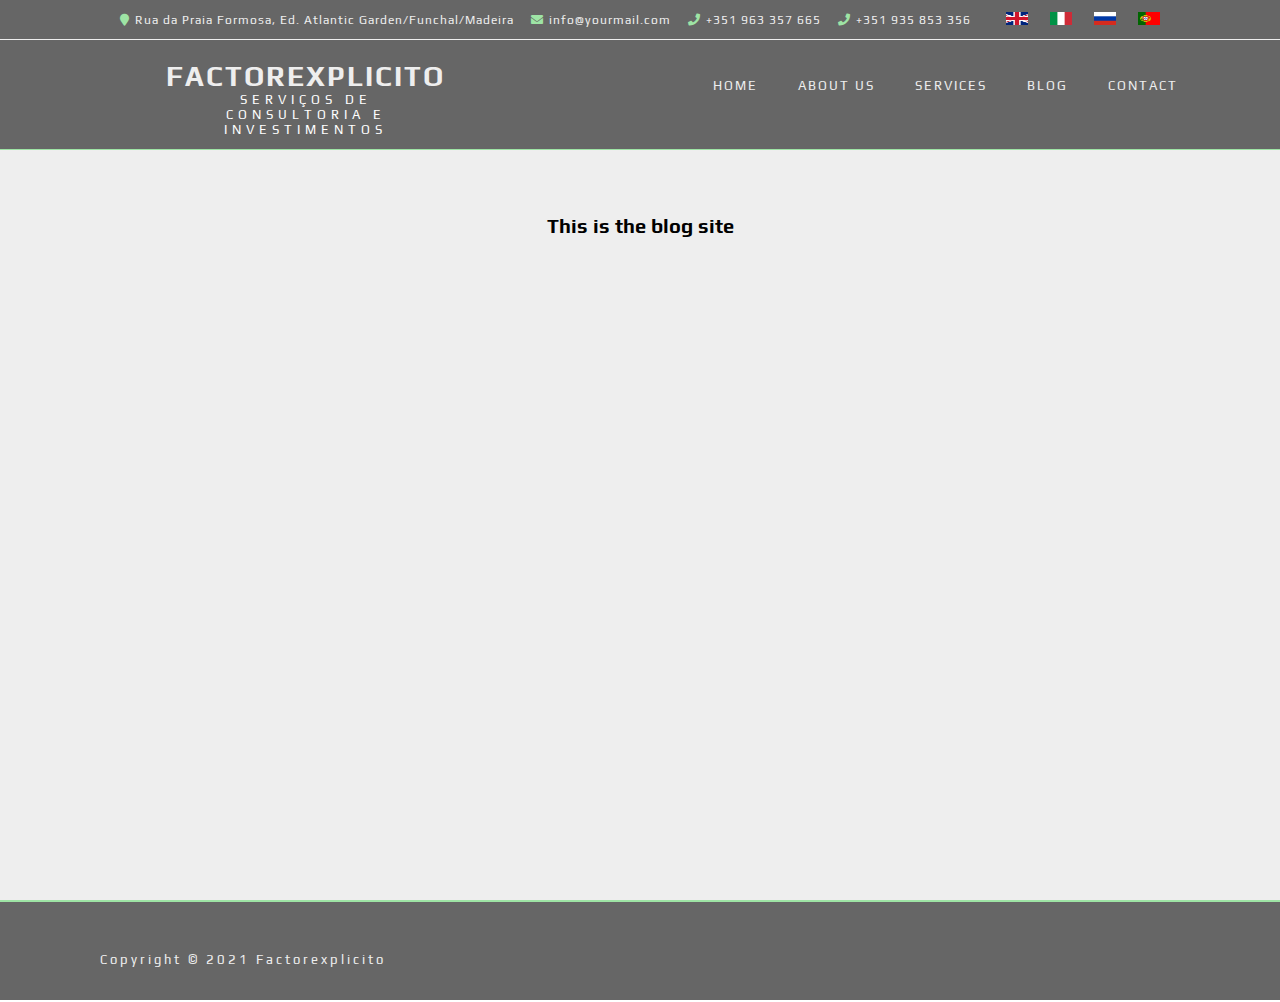
<file: blog/blog.html>
<!DOCTYPE html>
<html lang="en">
<head>
    <meta charset="UTF-8">
    <meta http-equiv="X-UA-Compatible" content="IE=edge">
    <meta name="viewport" content="width=device-width, initial-scale=1.0">
    <title>Factorexplicito</title>
    <link
    rel="stylesheet"
    href="https://cdnjs.cloudflare.com/ajax/libs/font-awesome/5.13.0/css/all.min.css"
  />
    <link rel="stylesheet" href="../styles.css">
</head>
    </body>
        <!--this is the home page and navigation .....  (section-1)-->
        <section class="section-1">
            <div class="header-container">
                <div class="top-line">
                    <div class="top-menu">
                        <a href="#"> <i class="fa fa-map-marker top-line-icon" aria-hidden="true"></i>Rua da Praia Formosa, Ed. Atlantic Garden/Funchal/Madeira</a>
                        <a href="#"><i class="fa fa-envelope top-line-icon" aria-hidden="true"></i>info@yourmail.com</a>
                        <a href="#"><i class="fa fa-phone top-line-icon" aria-hidden="true"></i>+351 963 357 665</a>
                        <a href="#"><i class="fa fa-phone top-line-icon" aria-hidden="true"></i>+351 935 853 356</a>
                    </div>
            
                    <div class="language">
                        <a href="../index.html"><img src="../icons/uk.png" alt=""></a>
                        <a href="../it/it.html"><img src="../icons/italy.png" alt=""></a>
                        <a href="../ru/ru.html"><img src="../icons/russia.png" alt=""></a>
                        <a href="../pt/pt.html"><img src="../icons/portugal.png" alt=""></a>
                    </div>
                </div>
                <div class="nav-container">
                    <div class="header">
                        <h1>Factorexplicito</h1>
                        <h2>SERVIÇOS DE CONSULTORIA E INVESTIMENTOS</h2>
                    </div>
                    <nav>
                        <ul>
                            <li><a href="index.html">Home</a></li>
                            <li><a href="index.html#about">About Us</a></li>
                            <li><a href="index.html#section-services">Services</a></li>
                            <li><a href="blog.html">Blog</a></li>
                            <li><a href="index.html#contact-section">Contact</a></li>
                        </ul>       
                    </nav>
                </div>    
            </div>

            <div class="blog">
                <h1>This is the blog site</h1>
            </div>
        </section>
        <!-- the footer  -->
    <div class="footer">
        <h3>Copyright &copy; 2021 Factorexplicito</h3>
    </div>
    </body>
</html>
</file>
<file: styles.css>
@import url('https://fonts.googleapis.com/css2?family=Play:wght@400;700&display=swap');

* {
    margin: 0;
    padding: 0;
    box-sizing: border-box;
    text-decoration: none;
    list-style: none;
}
*::after,
*::before {
    margin: 0;
    padding: 0;
    box-sizing: border-box;
    text-decoration: none;
    list-style: none;
}
:root {
    --primaryColor: #666;
    --secondaryColor: #eee;
    --thirdColor: #fff;
    --fourthColor: #50e261;
    --fifthColor: #9ee4a5;
    --sixthColor: #bbb;
    --darkgrayColor: #333;
    --blackColor: #000;
    --backgroundColor: #eee;
    --maximum-width: 1350px;
}
html {
    font-size: 62.5%;
    background-color: #fff;
}
body {
    font-family: 'Play', sans-serif;
    background-color: var(--secondaryColor);
    max-width: var(--maximum-width);
    margin: 0 auto;
    overflow-x: hidden;
}
.body-wrapper {
    overflow-x: hidden;
    -webkit-overflow-x: hidden;
}
/* the head line style of the sections  */
/* the section-1 styles  */
.section-1 {
    position: relative;
    width: 100%;
    height: 90rem;
}
.header-container {
    width: 100%;
    max-width: var(--maximum-width);
    height: 15rem;
    background-color: var(--primaryColor);
    border-bottom: 1px solid var(--fifthColor);
    position: fixed;
    z-index: 100;
}
.top-line {
    width: 100%;
    height: 4rem;
    display: flex;
    justify-content: space-around;
    align-items: center;
    background-color: var(--primaryColor);
    border-bottom: 1px solid var(--secondaryColor);
}
.top-line-icon {
    color: var(--fifthColor);
    padding: 0 .5rem;
}
.top-menu {
    margin-left: 10rem;
}
.top-menu a {
    font-family: 'Play', sans-serif;
    padding: 0 .5rem;
    font-size: 1.2rem;
    letter-spacing: .1rem;
    color: var(--secondaryColor);
}
.top-menu a:hover {
    cursor: default;
}
.language {
    margin-right: 10rem;
}
.language a {
    padding: 0 1rem 
}
.language a img {
    width: 2.2rem;
    height: 1.3rem;
}
.nav-container {
    display: flex;
    justify-content: space-around;
    align-items: center;
}
.header {
    width: 35%;
    height: 10vh;
}
.header h1 {
    font-family: 'Play', sans-serif;
    font-size: 2.8rem;
    letter-spacing: .2rem;
    margin-top: 2rem;
    text-transform: uppercase;
    color: var(--secondaryColor);
    text-align: center;
}
.header h2 {
    font-family: 'Play', sans-serif;
    font-size: 1.3rem;
    font-weight: 400;
    letter-spacing: .5rem;
    width: 60%;
    margin-left: 20%;
    text-transform: uppercase;
    color: var(--thirdColor);
    margin-top: 0rem;
    text-align: center;
}
nav ul {
    display: flex;
    justify-content: center;
    align-items: center;
}
nav li a {
    margin: 0 2rem;
    padding: 0;
}
nav a {
    position: relative;
    font-family: 'Play', sans-serif;
    font-size: 1.3rem;
    font-weight: 400;
    padding: 1rem 2rem;
    border-radius: .5rem;
    text-transform: uppercase;
    color: var(--secondaryColor);
    letter-spacing: .2rem;
    transition: color .5s;   
  
}
nav a::before {
    content:''; 
    position:absolute;
    left: 0;
    bottom: -.5rem;
    background-color:var(--fifthColor);
    width:0;
    height:2px;
    outline: none;
    transform:scaleX(0);
    transform-origin: center;
    transition: transform 300ms;
}
nav a:hover::before {
    color: var(--fourthColor);
    width: 100%;
    transform:scaleX(1);
}
/* *************************************/
/* burger menu styles                  */
/* *************************************/
.burger {
    display: none;   
    cursor: pointer;
}
.burger div {
    width: 25px;
    height: 3px;
    background-color: var(--secondaryColor);
    margin: .5rem;
    transition: all .5s ease;
}
/* end of burger menu styles           */
/***************************************/


/*  here the blog style test   !!!!   */
.section-1 .blog {
    width: 100%;
    height: 50vh;
    display: flex;
    justify-content: center;
    align-items: center;
}

/*  here and of the blog style test   !!!! */

#img-wrapper {
    position: absolute;
    top: 15vh;
    left: 0;
    width: 100%;
    height: 75rem;  
    background-image: url(./images/funchal-2.jpg);
    background-repeat: no-repeat;
    background-size: cover;
    animation: slide 30s linear infinite; 
    transition: 1s;  
}

@keyframes slide {
    0% {
        background-image: url(./images/funchal-2.jpg);
    }
    25% {
        background-image: url(./images/pic-2.jpg);
    }
    50% {
        background-image: url(./images/pic-3.jpg);
    }
    75% {
        background-image: url(./images/pic-1.jpg);
    }
}
/*  this is the fade in text    */
.banner {
    position: absolute;
    top: 60%;
    left: 20%;
    right: 20%;
}
.banner p {
    font-family: 'Play', sans-serif;
    font-size: 4rem;
    color:var(--thirdColor);
    letter-spacing: .1rem;
    text-shadow: 0 .5rem .5rem rgba(0, 0, 0, 0.7);
    padding: 2rem 2rem;
    text-align: center;
    text-transform: uppercase;
    opacity:0; 
    animation: fade-in 1.5s .7s forwards; 
}
@keyframes fade-in {
    0% {
        transform: translate opacity;
    } 100% {
        transform: translate opacity;
        opacity: 1;
    }
}
/* this is the end of the fade in text   */
/* the end of the section-1 styles  */
/* about section styles   */
.about {
    width: 100%;
    height: 70rem;
}
#about {
   padding-top: 20rem;
}

.about-container {
    width: 70%;
    max-width: 900px;
    height: 70rem;
    margin: auto;  
}
.head-line {
    margin-bottom: 5rem;
}
.head-line h1{
    font-family: 'Play', sans-serif;
    font-weight: 400;
    font-size: 2.2rem;
    letter-spacing: .4rem;
    text-transform: uppercase;
    color: var(--primaryColor);
    width: max-content;
    margin: auto;
    margin-bottom: 5rem;
    display: flex;
    align-items: center;
}
.about-container p {
    font-family: 'Play', sans-serif;
    font-weight: 400;
    font-size: 1.6rem;
    letter-spacing: .1rem;
    margin-bottom: 2rem;
    color: var(--darkgrayColor);
}
.about-container p {
    text-indent: 3rem;
}
.about-container .noIndent {
    text-indent: 0;
}
.horizontal-line {
    width: 20rem;
    height: 2px;
    margin: 0 auto;
    background-color: var(--fourthColor);
    margin-bottom: 10rem;
}
/* end of the about section styles   */

/* the section-services styles  */
#section-services {
    padding-top: 20rem;
}
.section-services {
    width: 100%;
    height: 80rem;
    position: relative;
}
.services-container {
    width: 80%;
    margin: 0 auto;
    display: grid;
    grid-template-columns: 1fr 1fr 1fr 1fr;
    grid-gap: 1rem 1rem; 
}
.services-container .service {
    display: flex;
    flex-direction: column;
    justify-content: center;
    align-items: center;
    transition: all .5s;
}
.services-container .service img {
    position: relative;
    width:100%;
    height: 100%;
    opacity: .7;
}
.services-container .service button {
    position: absolute;
    font-family: 'Play', sans-serif;
    letter-spacing: .2rem;
    font-size: 1.5rem;
    font-weight: 700;
    margin-top: 2rem;
    background-color: rgba(0, 0, 0, .2);
    border-radius: .5rem;
    outline: none;
    border: none;
    color: #fff;
    cursor: pointer;
    text-transform: uppercase;
    transition: color .5s;
}
.services-container .service button:hover {
    color: var(--fourthColor);
    font-weight: 400;
    text-shadow:  .1rem .1rem .2rem rgba(0, 0, 0, .5);
}
.services-container div {
    width: auto;
    height: 25rem;
    background-image: linear-gradient(to bottom, var(--primaryColor),var(--secondaryColor));
}
.services-container div .box:hover {
   opacity: 1;
}
.services-container div h2 {
    font-family: 'Play', sans-serif;
    font-size: 2.2rem;
    font-weight: 400;
    letter-spacing: .3rem;
    padding: 1rem 0;
    color: var(--secondaryColor);
}

.services-container div h3 {
    font-family: 'Play', sans-serif;
    font-size: 1.2rem;
    font-weight: 400;
    letter-spacing: .1rem;
    padding: 1rem 0;
    color: var(--whiteColor);
}
.services-container div p {
    font-family: 'Play', sans-serif;
    font-size: 1.5rem;
    font-weight: 400;
    letter-spacing: .1rem;
    padding: 2rem;
    color: var(--secondaryColor);
    opacity: 1;
}


/*****************************************/
/* this is the content windows styles    */
/* the modal windows styles start here   */
/*****************************************/

.modal { 
    position: fixed;
    top: 50%;
    left: 50%;
    transform: translate( -50%, -50%) scale(0);
    transition: .5s ease-in-out;
    border: 3px solid var(--fifthColor);
    background-color: var(--backgroundColor);
    border-radius: 1rem;
    width: 750px;
    max-width: 80%;
    z-index: 10;
    box-shadow: 0 2rem 2rem rgba(0, 0, 0, .5);
}
.modal.active {
    transform: translate( -50%, -50%) scale(1);
}
.modal-header {
    padding: 2rem 4rem;
    display: flex;
    justify-content: space-between;
    align-items: center;
    border-bottom: 1px solid var(--primaryColor);
}
.modal-header .title {
    font-family: 'Play', sans-serif;
    font-size: 1.6rem;
    font-weight: 400;
    letter-spacing: .2rem;
    text-transform: uppercase;
}
.modal-header .close-button {
    font-family: 'Play', sans-serif;
    cursor: pointer;
    border: none;
    outline: none;
    background: none;
    font-size: 3.5rem;
    font-weight: 400;
}
.modal-body {
    padding: 2rem 2rem; 
}
.modal-body h3 {
    font-family: 'Play', sans-serif;
    font-size: 1.5rem;
    font-weight: 700;
    margin-bottom: 1rem;
}
.modal-body p {
    font-family: 'Play', sans-serif;
    font-size: 1.2rem;
    line-height: 2rem;
}

#overlay {
    position: fixed;
    opacity: 0;
    transition: .5s ease-in-out;
    top: 0;
    left: 0;
    right: 0;
    bottom: 0;
    background-color: rgba(0, 0, 0, .5);
    pointer-events: none;
}
#overlay.active {
    opacity: 1;
    pointer-events: all;
}
/* the modal window styles end here   */


/* the contact section   */
.contact-section {
    width: 100%;
    height: 80rem;
}

/* the contact form starts here */
.section-4 {
    position: relative;
    width: 100%;
    height: 80rem;
    display: flex;
    justify-content: center;
    align-items: center;
    flex-direction: column; 
}
.contacts-container {
    width: 80%;
    max-width: 80rem;
    display: flex;
    justify-content: space-between;
    margin: 0 auto;   
}
.contact-section {
    padding-top: 0rem;
}
#contact-section {
   padding-top: 20rem;
}
.address,
.phones,
.email {
    font-family: 'Play', sans-serif;
    letter-spacing: .2rem;   
}
.address h2,
.phones h2,
.email h2 {
    font-size: 1.8rem;
    font-weight: 400;
    text-transform: uppercase;
    color: var(--primaryColor);
    padding-bottom: 1rem;
}
.address h3,
.phones h3,
.email h3 {
    font-size: 1.3rem;
    font-weight: 400;
    color: var(--darkgrayColor);
}
.phones h3 span img {
    width: 2rem;
    height: 1.2rem;
    margin-left: 1rem;
}
.contact-form-container {
    width: 80%;
    max-width: 80rem;
    margin: 0 auto;  
}
.inner-form {
    display: flex;
    flex-direction: row;
    justify-content: space-between;
}
.contact-form-container h3 {
    text-align: left;
    font-family: 'Play', sans-serif;
    font-size: 1.8rem;
    margin-bottom: 1.5rem;
    margin-top: 5rem;
    color: var(--primaryColor);
    font-weight: 400;
    letter-spacing: .5rem;  
    text-transform: uppercase;
}
.contact-form-container p {
    text-align: left;
    font-family: 'Play', sans-serif;
    font-size: 1.5rem;
    line-height: 2.5rem;
    margin-bottom: 2rem;
    color: var(--darkgrayColor);
    font-weight: 400;
    letter-spacing: .1rem; 
}
.form-group {
    width: 100%;
    margin-top: 1rem;
}
.form-group.space {
    width: 2rem;
}
.form-group label {
    font-family: 'Play', sans-serif;
    font-size: 1.5rem;
    font-weight: 400;
    letter-spacing: .2rem;
    opacity: 0;
}
.form-group input,
.form-group textarea {
    width: 100%;
    padding: .8rem 0;
    border: 1px solid var(--darkgrayColor);
    font-size: 1.5rem;
    border-radius: .5rem;
} 
.form-group textarea {
    margin-bottom: .8rem;
    resize: none;
}
.form-group input:focus,
.form-group textarea:focus {
    outline: 2px solid var(--fifthColor);
    border: none;
    -moz-outline-radius: .5rem;
}
button[type="clear"] {
    width: 20%;
    border: none;
    outline: none;
    margin-top: 1rem;
    margin-right: 1rem;
    padding: 1rem 2rem;
    font-family: 'Play', sans-serif;
    font-size: 1.5rem;
    text-transform: uppercase;
    letter-spacing: .3rem;
    color: var(--primaryColor);
    border-radius: 1rem;
    background-color: var(--secondaryColor);
    box-shadow: 0 .4rem .8rem rgba(0, 0, 0, .7);
    text-shadow: 0 .1rem .2rem rgba(0, 0, 0, .4);
    transition: all .5s
}
button[type="clear"]:hover {
    background-image: linear-gradient(var(--fifthColor), var(--sixthColor));
    cursor: pointer;
}
button[type="submit"] {
    width: 20%;
    border: none;
    outline: none;
    margin-top: 1rem;
    padding: .8rem 1.8rem;
    font-family: 'Play', sans-serif;
    font-size: 1.5rem;
    text-transform: uppercase;
    letter-spacing: .3rem;
    border-radius: 1rem;
    color: var(--primaryColor);
    background-color: var(--secondaryColor);
    box-shadow: 0 .4rem .8rem rgba(0, 0, 0, .7);
    text-shadow: 0 .1rem .2rem rgba(0, 0, 0, .4);
    transition: all .5s
}
button[type="submit"]:hover {
    background-image: linear-gradient(var(--fifthColor), var(--sixthColor));
    cursor: pointer;
}
#status {
    width: 90%;
    max-width: 50rem;
    text-align: center;
    font-family: 'Play', sans-serif;
    font-size: 1.5rem;
    padding: 1rem;
    margin: 0 auto;
    border-radius: 1rem;
}

/*  this is the error status of the contact form  
    will be deleted later before release  !!!!!*/
 
#status.success {
    background-color: rgb(211,250,152);
    animation: status 4s ease forwards;
}
#status.error {
    background-color: rgb(250,129,92);
    animation: status 4s ease forwards;
}
@keyframes status {
    0% {
        opacity: 1;
        pointer-events: all;
    }
    90% {
        opacity: 1;
        pointer-events: all;
    }
    100% {
        opacity: 0;
        pointer-events: none;
    }
}

/* the end of the contact form  */
/* the end of the contact section   */

/*  this is the footer   */

.footer {
    width: 100%;
    height: 10rem;
    background-color: var(--primaryColor);
    border-top: 2px solid var(--fifthColor);
}
.footer h3 {
    font-family: 'Play', sans-serif;
    font-size: 1.3rem;
    letter-spacing: .3rem;    
    height: 2rem;
    font-weight: 400;
    color: var(--secondaryColor);
    margin: auto 5rem;
    padding: 5rem;
}

/* the scroll up button styles  */

.scroll-btn {
    position: fixed;
    right: 5rem;
    bottom: 3rem;
    width: 3.5rem;
    height: 3.5rem;
    background-color: var(--backgroundColor);
    display: flex;
    justify-content: center;
    align-items:center;
    border-radius: 50%;
    box-shadow: 0 .4rem .8rem rgba(0, 0, 0, .7);
    outline: none;
    transition: background-color .3s;
}
.scroll-btn i {
    font-size: 2rem;
    color: #fff;
    text-shadow: 0 .3rem .6rem rgba(0, 0, 0, .5);
}
.scroll-btn:hover {
    background-image: linear-gradient(var(--fifthColor), var(--sixthColor));
}
    /*************************************************/
    /*      hier starten die Media Queries           */
    /*************************************************/

    /*************************************************/
    /*        1200 PX                                */
    /*************************************************/
        @media only screen and (max-width: 1200px)  {
            .top-menu {
                margin-left: 2rem;
            }
            .header h1 {
                font-size: 2.8rem;
            }
            .header h2 {
                font-size: 1.3rem;
            }
            .about {
                height: 70rem;
                padding-top: 5rem;
            }
            #about {
              margin-top: -20rem;
            }
            .about-container {
                height: 55rem;
            }
            .language {
                margin-right: 2rem;
            }
            .section-services {
                width: 100%;
                height: 110rem;
            }
            #section-services {
                margin-top: -20rem;
            }
            .services-container {
                width: 90%;
                margin: 0 auto;
                display: grid;
                grid-template-columns: 1fr 1fr 1fr;
                grid-gap: 1rem 1rem;      
            }
            .section-4 {
                height: 80rem;
            }
            .contact-section {
                height: 80rem;
                padding-top: 0;
            }
            #contact-section {
                margin-top: -10rem;
            }
        }
       
         /*        1080 PX                                */
        @media only screen and (max-width: 1080px) {
            .about {
                height: 70rem;
            }
            #about {
              margin-top: -15rem;
            }
            .about-container {
                height: 50rem;
            }
            .header-container {
                height: 18rem;
            }
            .header h1 {
                font-size: 2.5rem;
            }
            .header h2 {
                font-size: 1.2rem;
            }
            .language {
                margin-right: 1rem;
            }
            .top-line {
                flex-direction: column;
                justify-content: space-around;
                height: 6rem;
            }
        }
        /************************************************/
        /*        950 PX                                */
        /************************************************/
        @media only screen and (max-width: 950px) {
            body {
                overflow-x: hidden;
            }

            .about {
                height: 80rem;
            }
            #about {
                 margin-top: -10rem;    
            }
            .header-container {
                height: 20rem;
            }
            .header {
                margin-bottom: 3rem;
            }
            .header h1 {
                font-size: 2rem;
            }
            .header h2 {
                font-size: 1rem;
            }
            nav ul {
                padding-top: 3rem;
            }
            .nav-links {
                margin-bottom: 4rem;
            }
            .nav-links li a {
                font-size: 1.3rem;
                font-weight: 400;
                margin: 0 1.5rem;
            }
            .top-line {
                height: 10rem;
            }
            .top-menu{
                display: flex;
                flex-direction: column;
                align-items: center;
            }
            #img-wrapper {
                animation: none;
            }
            #section-services {
                margin-top: -23rem;
            }
            .section-services {
                height: 125rem;
            }
            .services-container {
                width: 90%;
                margin: 0 auto;
                display: grid;
                grid-template-columns: 1fr 1fr;
                grid-gap: 1rem 1rem;   
            }
            .head-line h1{
                margin-top: 0;
                padding: 0;
            }
            .contact-section {
                height: 80rem;
            }
            .section-4 {
                height: 80rem;
            }
        }
        /* *************************************** */
        /* here starts the 900 media query         */
        /*******************************************/

        @media screen and (max-width: 900px) {
            body {
                overflow-x: hidden;
                width: 100%;
            }
            .burger {
                display:block;
                position: fixed;
                width: 35px;
                top: 3rem;
                left: 2rem;
                z-index: 102;
            }
            .burger div {
                background-color: var(--secondaryColor);
            }
            .section-1 {
                height: 90rem;
            }
            .burger:hover div {
                background-color: var(--fifthColor);
            }
            .language a img {
                width: 3rem;
                height: 2rem;
            }
            .nav-links {
                position: absolute;
                right: 0px;
                height: 35rem;
                top: 18rem;
                background-color: rgba(0, 0, 0, .5);
                display: flex;
                flex-direction: row;
                align-items: center;
                width: 100%;
                display: none;
                /*transform: translate opacity(1);*/
                /*transition: transform 2s ease-in;*/
                border-bottom: 1px solid var(--fifthColor);
                animation: navLinkFade .5s forwards;
            }
             .nav-links li {
                 opacity: 1;  
                 margin-bottom: 4rem;
             }
             .nav-links li a {
                 color: var(--secondaryColor);
                font-size: 1.2rem;
             }
             .nav-active {
                transform: translate opacity(0);
                display: block;
                text-align: center;
            }
            @keyframes navLinkFade {
                from{
                    opacity: 0;
                    transform: translate opacity (0);
                }
                to {
                    opacity: 1; 
                    transform: translate opacity (1);
                }
            }  
            nav { 
                width: 35px;
                display: flex;
            }
            nav li a {
                opacity: 1;    
             }
             .header {
                width: 80%;
                margin: 1rem auto;
            }
 
            /* Toggle from lines to cross  */
                .toggle .line1 {
                    transform: rotate(-45deg) translate(-5px, 6px);
                }
                .toggle .line2 {
                    opacity: 0;
                }   
                .toggle .line3 {
                    transform: rotate(45deg) translate(-5px, -6px);
            }
            .header-container {
                height: 18rem;
            }
            .header h1 {
                margin-top: 0;
                font-size: 2rem;
                color: var(--secondaryColor);
            }
            .header h2 {
                font-size: 1rem;
                color: var(--secondaryColor);
                margin: 0 auto;
            }
            .banner p {
                font-size: 2.8rem;    
            }  
            #img-wrapper {
                animation: none;
            } 

            .about {
                width: 100%;
                height: 80rem;
            }
            #about {
                padding-top: -10rem;
           }

            .head-line h1 {
                font-size: 2rem;
            }
            .about-container {
                margin-top: 10rem;
            }
            .about-container p {
                font-size: 1.3rem;
            }
            .head-line {
                padding: 0;
                margin: 0;
            }
            .about .head-line h1 {
                font-size: 2rem;
                padding-top: 0;
                margin: 0 auto
            }
            #section-services {
                margin-top: -20rem;
            }
            .services-container {
                width: 90%;
                margin: 0 auto;
                display: grid;
                grid-template-columns: 1fr 1fr;
                grid-gap: 1rem 1rem;   
            }
            .section-services {
                height: 125rem;
                padding-top: 7rem;
            }
            .services-container .service button {
                letter-spacing: .1rem;
                font-size: 1.3rem;
                font-weight: 500;
            }
            .section-4 {
                width: 100%;
                height: 88rem;
            }
            #contact-section {
                margin-top: -8rem;
            }
            .contacts-container {
                display: flex;
                flex-direction: column;
                padding-top: 0;
            }
            .address h2,
            .phones h2,
            .email h2 {
                font-size: 1.5rem;
                margin-bottom: 1.3rem;
            }
            .phones h2,
            .email h2 {
                margin-top: 1.5rem;
            }
            .address h3,
            .phones h3,
            .email h3 {
                font-size: 1.2rem;     
            }
            .contact-form-container h3 {
                font-size: 1.5rem;
                margin-bottom: 1.5rem;
                margin-top: 1.5rem;
                color: var(--primaryColor);
                font-weight: 500;  
            }
            .contact-form-container p {
                font-size: 1.3rem;
                line-height: 2.2rem;
                margin-bottom: 1.5rem;
            }
            button[type="clear"] {
                width: 30%;
                font-size: 1.2rem;
                letter-spacing: .2rem;
            }
            button[type="clear"]:hover {
                cursor: pointer;
            }
            button[type="submit"] {
                width: 30%;
                font-size: 1.2rem;
                letter-spacing: .2rem;
            }
            button[type="submit"]:hover {
                cursor: pointer;
            }
            .scroll-btn {
                right: 2rem;
            }
            .modal {
                z-index: 101;
            }
        } 
        /************************************************/
        /*                 500px x 800 px               */
        /************************************************/
        /*    iphone XR, 11 media queries - portrait    */
        /************************************************/
        @media only screen 
        and (max-width: 500px)
        /*and (max-height: 800px)*/
        and (orientation: portrait)   { 

            body {
                overflow-x: hidden;
            }

            .section-1 {
                height: 90rem;
            }
            .header-container {
                position:relative;
                height: 35rem;
                padding-top: 8rem;
                background-color: var(--primaryColor);
            }
            .top-line {
                position: relative;
                background-color: var(--primaryColor);
                height: 15rem;
                
            }
            .top-menu {
               margin: 0;
               border-top: 1px solid var(--secondaryColor);
               padding-top: 1rem;
            }
            .top-menu a {
                font-size: 1.1rem;
                line-height: 2rem;
            }
            .header- {
                height: 10rem;
            }
            .header h1 {
                margin-top: 1rem;
                font-size: 2rem;
                color: var(--secondaryColor);
            }
            .header h2 {
                font-size: 1rem;
                color:var(--secondaryColor);
            }
            .banner p {
                font-size: 2rem;
            }
            
            .nav-links {
                position: absolute;
                right: 0px;
                height: 30rem;
                top: 35rem;
                background-color: rgba(0, 0, 0, .5);
                display: flex;
                flex-direction: column;
                align-items: center;
                width: 100%;
                display: none;
                /*transform: translateX(100%);*/
                /*transition: transform 0.3s ease-in;*/
                border-bottom: 1px solid var(--fifthColor);
                animation: navLinkFade .5s forwards;
            }
            
            .nav-links li a {
                font-size: 1.5rem;
            }
            .nav-active {
                transform: translateX(0);
                display: block;
                text-align: center;
            }
            @keyframes navLinkFade {
                from{
                    opacity: 0;
                    transform: translate opacity(0);
                }
                to {
                    opacity: 1; 
                    transform: translate opacity(1);
                }
            }   
            #img-wrapper {
                height: 60rem;
                animation: none;
            }
            .language a img {
                width: 3rem;
                height: 2rem;
            }
            .banner p {
                display: none;
            }
            .about {
                width: 100%;
                height: 80rem; 
                margin-top: 0;
                padding-top: 0rem;
                background-color: var(--secondaryColor);
            }
            #about {
                padding-top: 10rem;
                margin-top: -20rem;
            }
            .about-container {
                height: 60rem;
                margin-top: 5rem;
            }
            .section-services {
                width: 100%;
                height: 230rem;
                padding-top: 5rem;
                background-color: var(--secondaryColor);
            } 
            #section-services {
                padding-top: 20rem;
                margin-top: -20rem;
            }
            .services-container {
                width: 90%;
                height:210rem;
                margin: 0 auto;
                display: grid;
                grid-template-columns: 1fr;
            }
            .services-container .service button {
                letter-spacing: .1rem;
                font-size: 1.3rem;
                font-weight: 500;
            }
            .contacts-container {
                display: flex;
                flex-direction: column;
            }
            .modal { 
                position: fixed;
                top: 50%;
                left: 50%;
                transform: translate( -50%, -50%) scale(0);
                transition: .5s ease-in-out;
                border: 3px solid var(--fifthColor);
                background-color: var(--backgroundColor);
                width: 750px;
                max-width: 90%;
            }
            .modal-header {
                padding: 1rem 3rem;
                display: flex;
                justify-content: space-between;
                align-items: center;
                border-bottom: 1px solid var(--primaryColor);
            }
            .modal-header .title {
                font-family: 'Montserrat', sans-serif;
                font-size: 1.4rem;
                font-weight: 600;
                letter-spacing: .2rem;
                text-transform: uppercase;
            }
            .modal-body h3 {
                font-family: 'Montserrat', sans-serif;
                font-size: 1.4rem;
            }
            .modal-body p {
                font-family: 'Montserrat', sans-serif;
                font-size: 1.2rem;
                line-height: 1.9rem;
            }
            .contact-section{
                width: 100%;
                height: 90rem;
                padding-top: 0;
                background-color: var(--secondaryColor);
            }
            .section-4 {
                width: 100%;
                height: 90rem;
            }
            .contacts-container {
                padding-top: 0;
            }
            #contact-section {
                padding-top: 10rem;
            }
            .inner-form {
                display: flex;
                flex-direction: column;
                justify-content: space-between;    
            }
            .form-group input,
            .form-group textarea {
                width: 100%;
                padding: .5rem 0;
                border: 1px solid var(--darkgrayColor);
                font-size: 1.3rem;
                border-radius: .5rem;
            }
            button[type="submit"] {
                width: 40%;
                font-size: 1.2rem;
                padding: 1rem 2rem;
            }
            button[type="clear"] {
                width: 40%;
                font-size: 1.2rem;
                padding: 1rem 2rem;
            }
            .footer {
                height: 10rem;  /*  18vh  */
                display: flex;
                justify-content: center;
                align-items: center;
            }
            .footer h3 {
                margin: 0;
                padding: 0;
                width:max-content;
                height: max-content;
            }
            .scroll-btn {
                display: none;
            }
        }
        /************************************************/
        /*                 400px x 850px                */
        /************************************************/
        /*    iphone XR, 11 media queries - landscape   */
        /************************************************/
        @media only screen
        and (max-width: 850px)
        and (orientation: landscape)    
        {
            body {
                overflow-x: hidden;
            }
            .top-menu {
                margin-left: 5rem;
            }
            .nav-links {
                top: 8rem;
            }
            .header-container {
                position: relative;
                height: 8rem;
            }
            .top-line {
                display: none;
            }
            .top-menu a {
                font-size: 1rem;
            }
            .header h1 {
                font-size: 2rem;
                color: var(--secondaryColor);
            }
            .header h2 {
                font-size: 1rem;
                color: var(--secondaryColor);
            }
            .nav-links {
                position: absolute;
                right: 0px;
                height: 35rem;
                top: 8rem;
                background-color: rgba(0, 0, 0, .5);
                display: flex;
                flex-direction: row;
                align-items: center;
                width: 100%;
                display: none;
                /*transform: translateX(100%);*/
                /*transition: transform 0.3s ease-in;*/
                border-bottom: 1px solid var(--fifthColor);
                animation: navLinkFade .5s forwards;
            }
             .nav-links li {
                 opacity: 1;  
                 margin-bottom: 4rem;
             }
             .nav-active {
                transform: translateX(0);
                display: block;
                text-align: center;
            }
            @keyframes navLinkFade {
                from{
                    opacity: 0;
                    transform: translate opacity(0);
                }
                to {
                    opacity: 1; 
                    transform: translate opacity(1);
                }
            }  
            #img-wrapper {
                animation: none;
            }
            .banner p {
                display: none;
            }
            .nav-links li a {
                font-size: 1.3rem;
            }
            .about {
                position: relative;  
                width: 100%;
                height: 55rem;
                margin-top: 0;
                padding-top: 5rem;
            }
            #about {
                padding-top: 0;
            }
            .about-header {
                width: 90%;
                height: 55rem;  
                margin: 0 auto;  
              
            }
            .about-container {
                width: 100%;
                height: 35rem;
                margin-top: 5rem;
            }
            .section-services {
                width: 100%;
                height: 115rem; 
                padding-top: 5rem; 
            }
            #section-services {
                padding-top: 0;
            }
            .services-container {
                width: 90%;
                height:105rem;
                margin: 0 auto;
                display: grid;
                grid-template-columns: 1fr 1fr;
                grid-gap: 1rem 1rem;
            }
            .services-container .service button {
                letter-spacing: .1rem;
                font-size: 1.3rem;
                font-weight: 500;
            }
            .modal { 
                position: fixed;
                top: 50%;
                left: 50%;
                transform: translate( -50%, -50%) scale(0);
                transition: .5s ease-in-out;
                border: 3px solid var(--fifthColor);
                background-color: var(--backgroundColor);
                border-radius: 1rem;
                width: 750px;
                max-width: 80%;  
            }
            .modal.active {
                transform: translate( -50%, -50%) scale(1);
            }
            .modal-header {
                padding: 2rem 4rem;
                display: flex;
                justify-content: space-between;
                align-items: center;
                border-bottom: 1px solid var(--primaryColor);
            }
            .modal-header .title {
                font-family: 'Play', sans-serif;
                font-size: 1.6rem;
                font-weight: 600;
                letter-spacing: .2rem;
                text-transform: uppercase;
            }
            .modal-body {
                height: 300px;
                height: 200px;
                overflow-y: auto;
                padding: 2rem 2rem;            
            }
            .modal-body h3 {
                font-family: 'Play', sans-serif;
                font-size: 1.2rem;
            }
            .modal-body p {
                font-family: 'Play', sans-serif;
                letter-spacing: .1rem;
                font-size: 1.2rem;
                line-height: 1.6rem;
            }
            .scroll-btn {
                display: none;
            }
            .contact-section{
                width: 100%;
                height: 70rem;
                padding-top: 0;
            }
            #contact-section {
                padding-top: 0;
            }
            .section-4 {
                width: 100%;
                height: 70rem;
            }
            .contacts-container {
                padding-top: 0;
            }
            .footer {
                height: 10rem;
                display: flex;
                justify-content: center;
                align-items: center;
            }
        }
</file>
